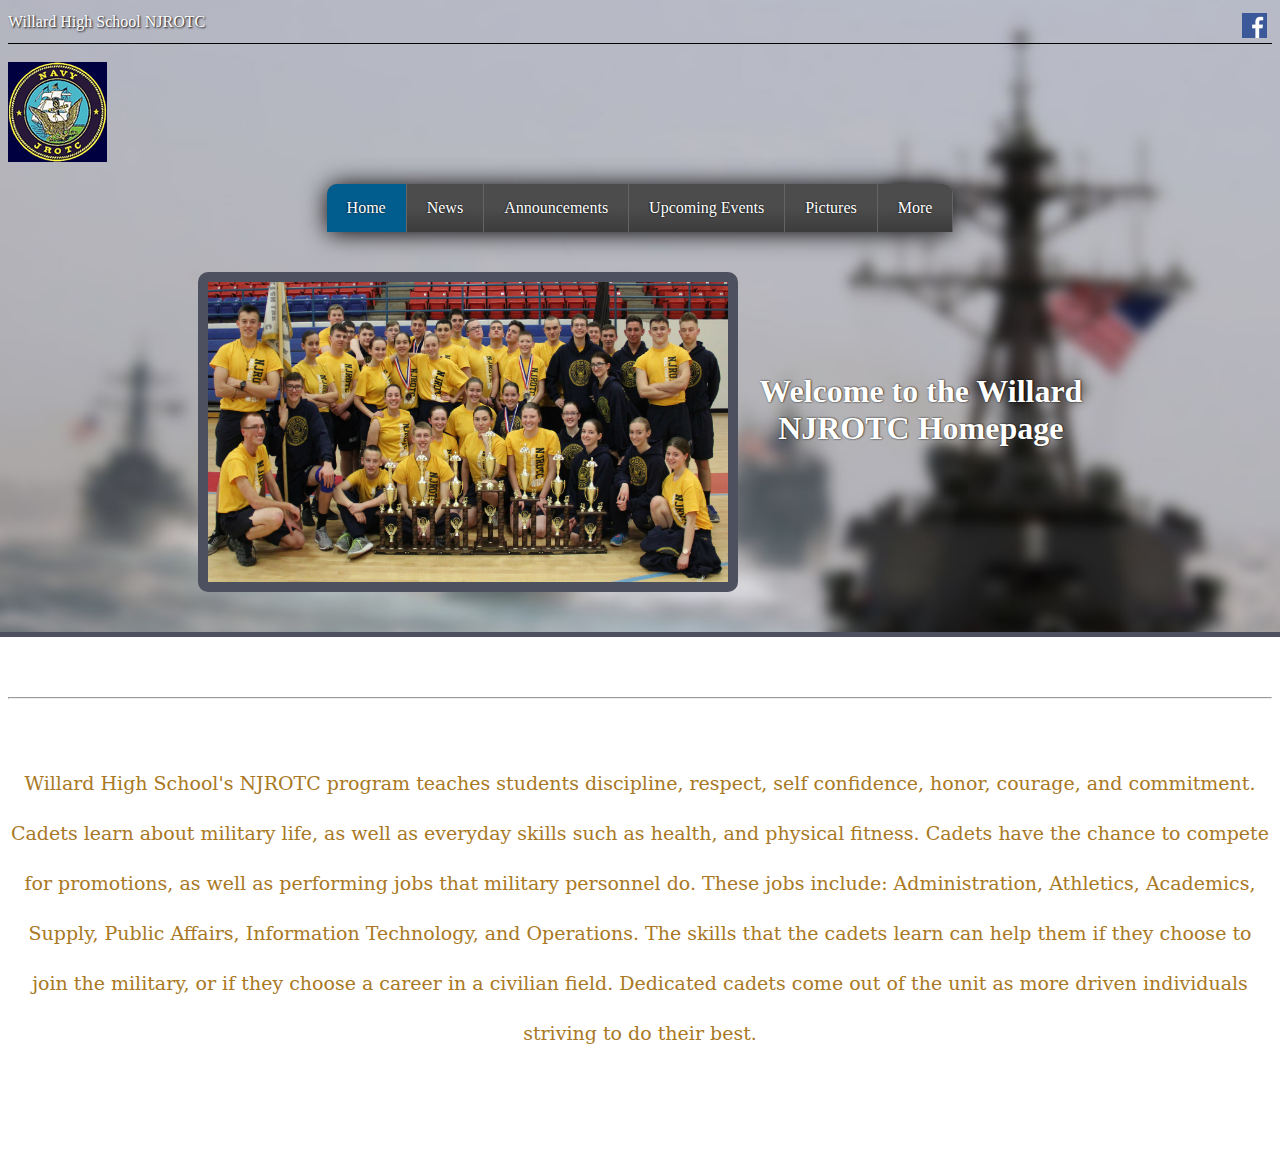
<file: index.html>
<!DOCTYPE html>
<html>
	<head>
        <title>Home - Willard NJROTC</title>
        <meta name="viewport" content="width=device-width, initial-scale=1">
        <link rel="shortcut icon" href="favicon.ico" type="image/x-icon">
		<link rel="stylesheet" href="style.css">
    </head>
    <div id="container">
    <div class="topheader">
		<font color="white">Willard High School NJROTC</font>
		<a href="http://www.facebook.com/WillardMoNJROTC" target="_blank"><img class="floatright" src="images/facebook.png" width="25px" height="25px"></a>
    </div>
    <br>
	    <a href="index.html"><img src="images/logo.gif"></a>
    <br><br>
	<div class="center">
 	<ul>
	  	<li><a href="index.html" class="active">Home</a></li>
	  	<li><a href="news.html">News</a></li>
		<li><a href="announcements.html">Announcements</a></li>
		<li><a href="upcoming-events.html">Upcoming Events</a></li>
		<li><a href="pictures.html">Pictures</a></li>
		<li class="dropdown" id="floatright">
			<a href="javascript:void(0)" class="dropbtn">More</a>
			<div class="dropdown-content">
				<br>
				<a href="contacts.html">Contacts</a>
				<br>
				<a href="student-resources.html">Student Resources</a>
				<br>
			</div>
		</li>
	</ul>
	</div>
	<br><br>
	<div style="padding-left: 15%;">
	<a href="images/homephoto.jpg" target="_blank"><img class="homeimage" src="images/homephoto.jpg" width="520", height="300"></a>
	</div>
	<div class="homeimagetext" style="padding-right: 15%;"><font size="6"><b>Welcome to the Willard<br>NJROTC Homepage</b></font></div><br><br><br><br><br><br><br><br><br><br><br><br><br><br><br><br><br><br><br><br>
	<div class="homeintro">
	<br><hr><br>
		Willard High School's NJROTC program teaches students discipline, respect, self confidence, honor, courage, and commitment. Cadets learn about military life, as well as everyday skills such as health, and physical fitness. Cadets have the chance to compete for promotions, as well as performing jobs that military personnel do. These jobs include: Administration, Athletics, Academics, Supply, Public Affairs, Information Technology, and Operations. The skills that the cadets learn can help them if they choose to join the military, or if they choose a career in a civilian field. Dedicated cadets come out of the unit as more driven individuals striving to do their best.
		<br><br></br>
	</div>
	</div>
</html>
</file>
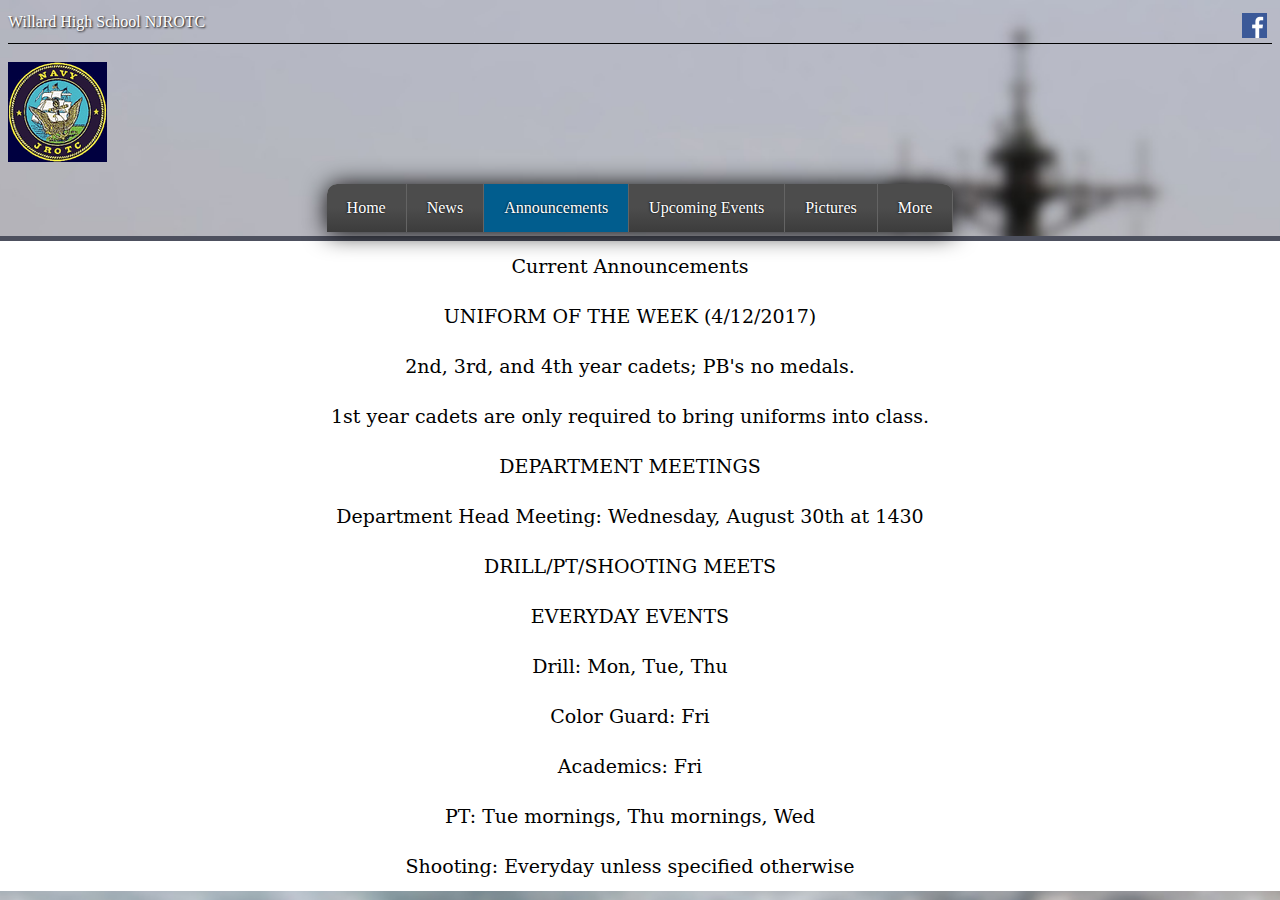
<file: announcements.html>
<!DOCTYPE html>
<html>
	<head>
        <title>Announcmemts - Willard NJROTC</title>
        <meta name="viewport" content="width=device-width, initial-scale=1">
        <link rel="shortcut icon" href="favicon.ico" type="image/x-icon">
		<link rel="stylesheet" href="style.css">
    </head>
    <div id="container">
    <div class="topheader">
		<font color="white">Willard High School NJROTC</font>
		<a href="http://www.facebook.com/WillardMoNJROTC" target="_blank"><img class="floatright" src="images/facebook.png" width="25px" height="25px"></a>
    </div>
    <br>
    	<a href="index.html"><img src="images/logo.gif"></a>
    <br><br>
	<div class="center">
 	<ul>
	  	<li><a href="index.html">Home</a></li>
	  	<li><a href="news.html">News</a></li>
		<li><a href="announcements.html" class="active">Announcements</a></li>
		<li><a href="upcoming-events.html">Upcoming Events</a></li>
		<li><a href="pictures.html">Pictures</a></li>
		<li class="dropdown" id="floatright">
			<a href="javascript:void(0)" class="dropbtn">More</a>
			<div class="dropdown-content">
			<br>
				<a href="contacts.html">Contacts</a>
				<br>
				<a href="student-resources.html">Student Resources</a>
				<br>
			</div>
		</li>
	</ul>
	</div>
	
	<div class="announcments">
	Current Announcements
	<br>
	UNIFORM OF THE WEEK (4/12/2017)<br>
	2nd, 3rd, and 4th year cadets; PB's no medals.<br>
	1st year cadets are only required to bring uniforms into class.
	<br>
	DEPARTMENT MEETINGS<br>
	Department Head Meeting: Wednesday, August 30th at 1430
	​<br>
	DRILL/PT/SHOOTING MEETS
	<br>
	​​EVERYDAY EVENTS<br>
	Drill: Mon, Tue, Thu<br>
	Color Guard: Fri<br>
	Academics: Fri<br>
	PT: Tue mornings, Thu mornings, Wed<br>
	Shooting: Everyday unless specified otherwise
	</div>
	</div>
	
</html>
</file>
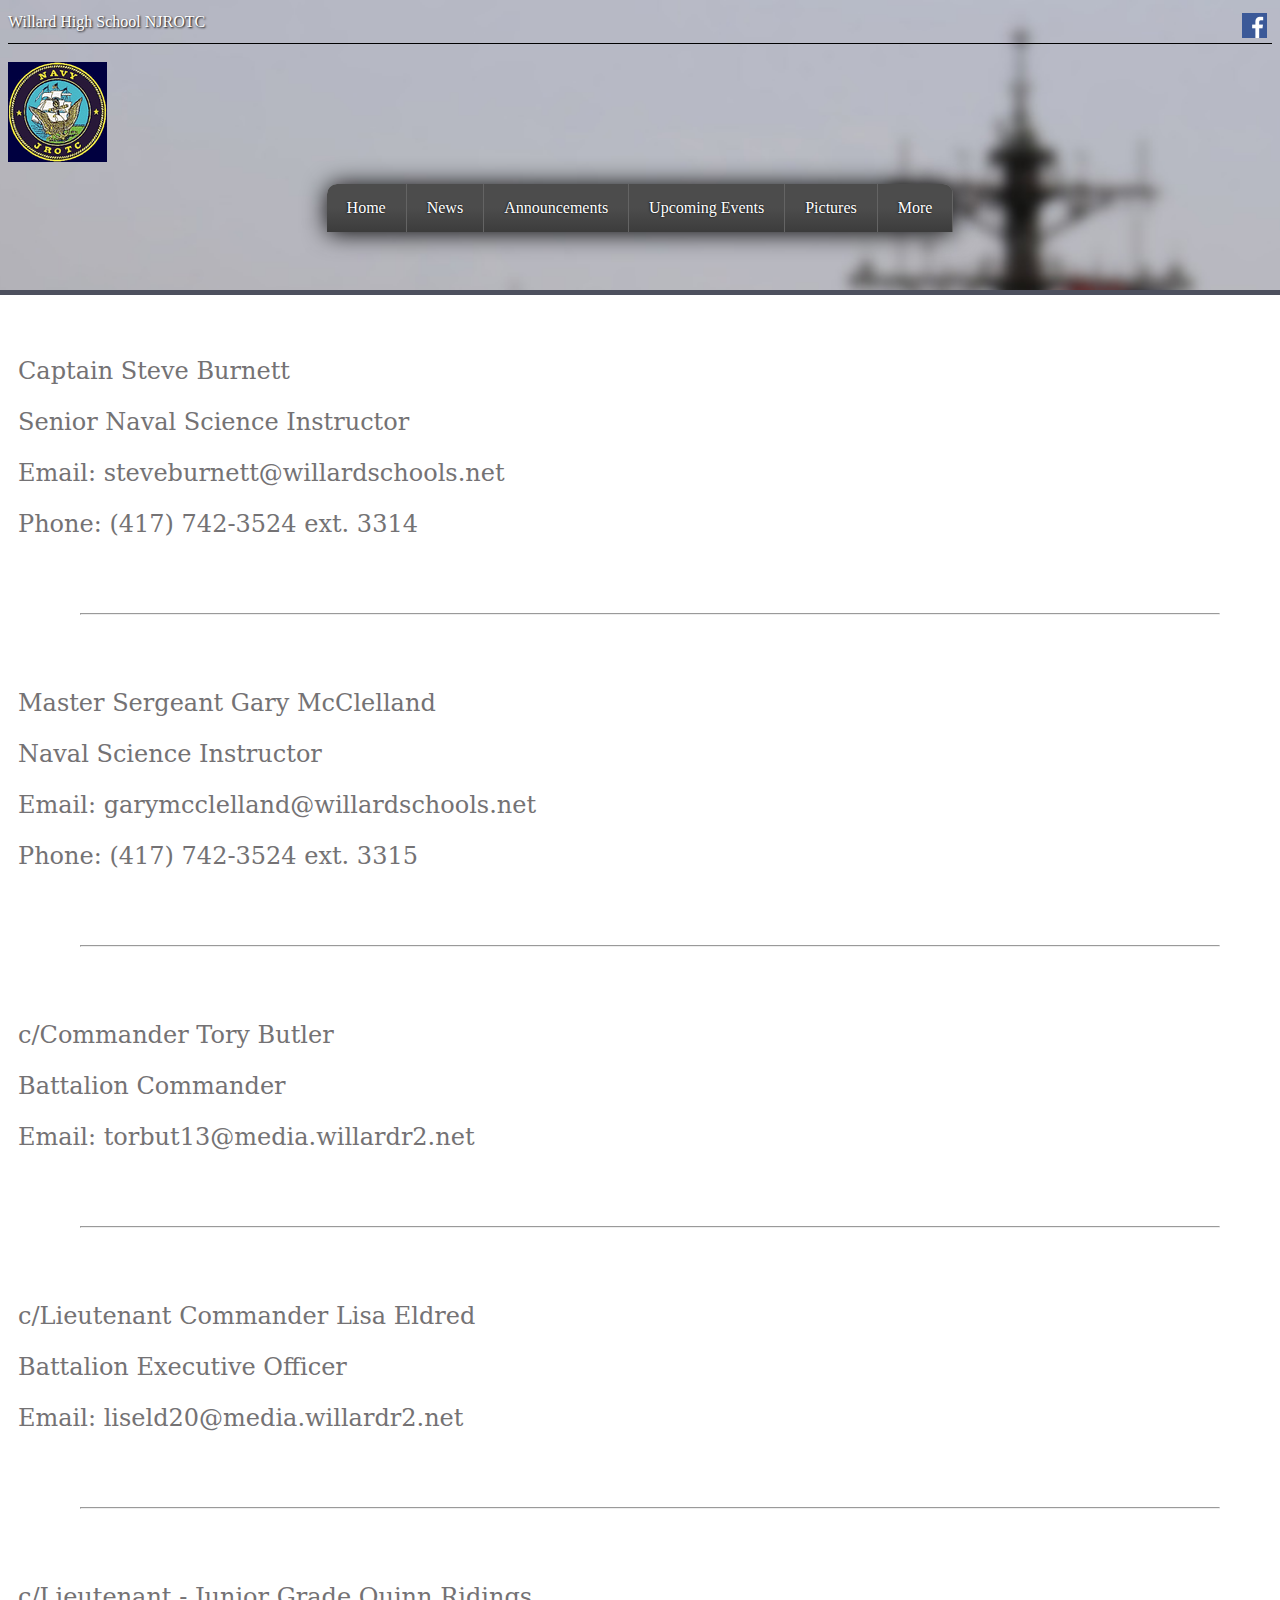
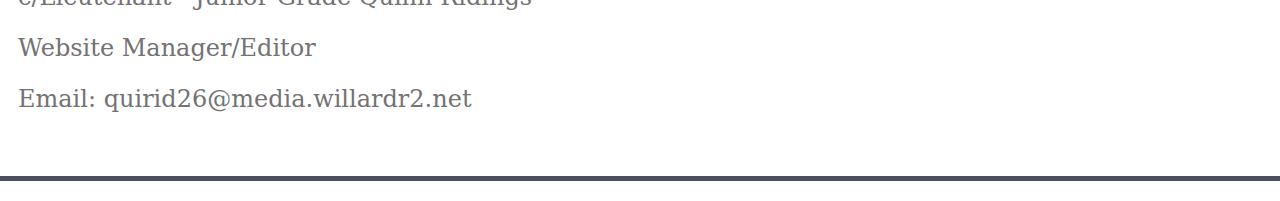
<file: contacts.html>
<!DOCTYPE html>
<html>
	<head>
        <title>Contacts - Willard NJROTC</title>
        <meta name="viewport" content="width=device-width, initial-scale=1">
        <link rel="shortcut icon" href="favicon.ico" type="image/x-icon">
		<link rel="stylesheet" href="style.css">
    </head>
    <div id="container">
    <div class="topheader">
		<font color="white">Willard High School NJROTC</font>
		<a href="http://www.facebook.com/WillardMoNJROTC" target="_blank"><img class="floatright" src="images/facebook.png" width="25px" height="25px"></a>
    </div>
    <br>
		<a href="index.html"><img src="images/logo.gif"></a>
    <br><br>
	<div class="center">
 	<ul>
	  	<li><a href="index.html">Home</a></li>
	  	<li><a href="news.html">News</a></li>
		<li><a href="announcements.html">Announcements</a></li>
		<li><a href="upcoming-events.html">Upcoming Events</a></li>
		<li><a href="pictures.html">Pictures</a></li>
		<li class="dropdown" id="floatright">
			<a href="javascript:void(0)" class="dropbtn">More</a>
			<div class="dropdown-content">
			<br>
				<a href="contacts.html" class="active">Contacts</a>
				<br>
				<a href="student-resources.html">Student Resources</a>
				<br>
			</div>
		</li>
	</ul>
	</div><br><br><br>
	<div class="contactinfo">
		<font color="#747274" size="5%">
		<br>
		Captain Steve Burnett<br>
		Senior Naval Science Instructor<br>
		Email: steveburnett@willardschools.net<br>
		Phone: (417) 742-3524 ext. 3314
		
		<br><br><hr align="center", width="90%"><br>
		
		Master Sergeant Gary McClelland<br>
		Naval Science Instructor<br>
		Email: garymcclelland@willardschools.net<br>
		Phone: (417) 742-3524 ext. 3315
		
		<br><br><hr align="center", width="90%"><br>
		
		c/Commander Tory Butler<br>
		Battalion Commander<br>
		Email: torbut13@media.willardr2.net
		
		<br><br><hr align="center", width="90%"><br>
		
		c/Lieutenant Commander Lisa Eldred<br>
		Battalion Executive Officer<br>
		Email: liseld20@media.willardr2.net
		
		<br><br><hr align="center", width="90%"><br>
		
		c/Lieutenant - Junior Grade Quinn Ridings<br>
		Website Manager/Editor<br>
		Email: quirid26@media.willardr2.net<br><br>
		</font>
	</div>
	<br><br><br>
	
	
	
	
	
	
	
	
	</div>
</html>
</file>
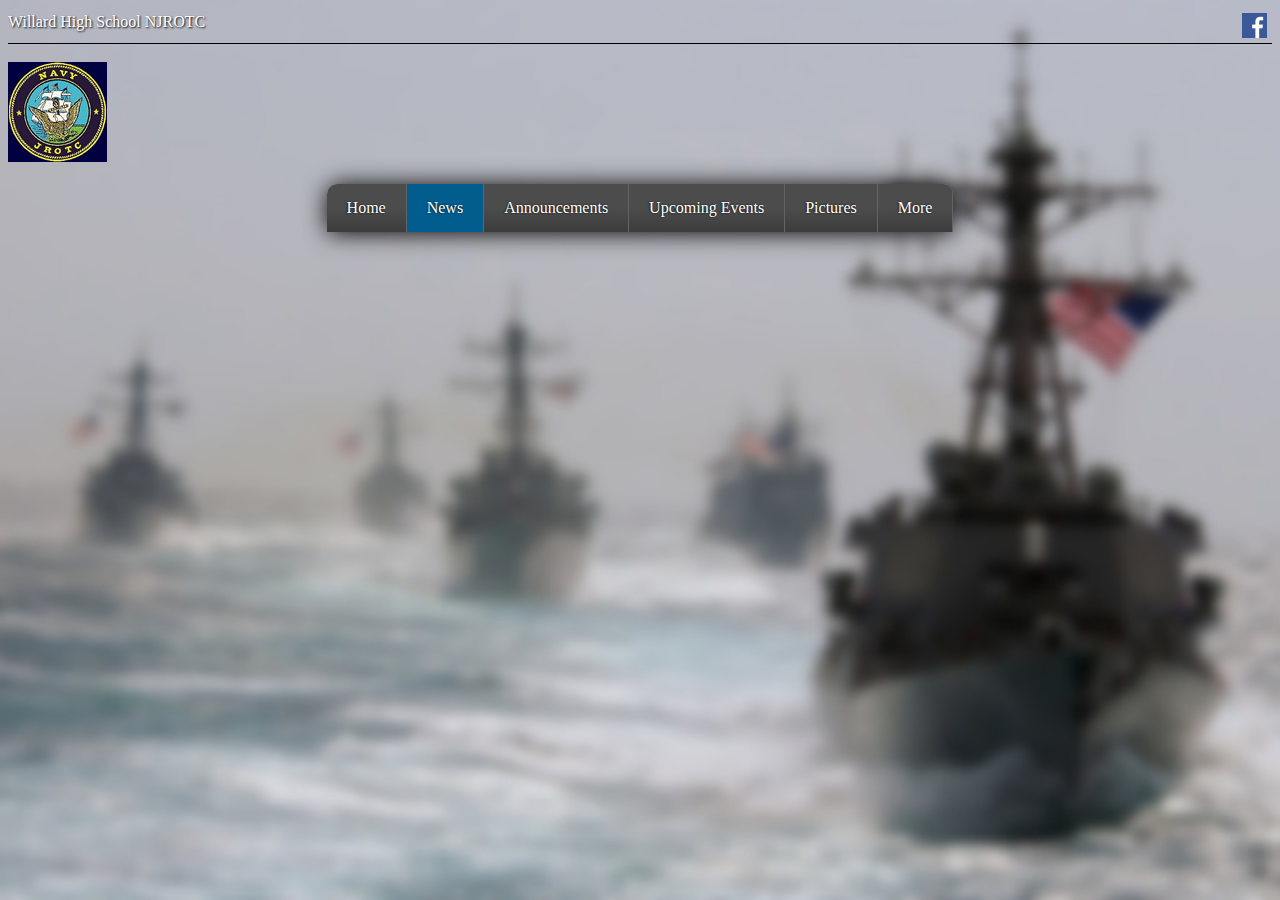
<file: news.html>
<!DOCTYPE html>
<html>
	<head>
        <title>News - Willard NJROTC</title>
        <meta name="viewport" content="width=device-width, initial-scale=1">
        <link rel="shortcut icon" href="favicon.ico" type="image/x-icon">
		<link rel="stylesheet" href="style.css">
    </head>
    <div id="container">
    <div class="topheader">
		<font color="white">Willard High School NJROTC</font>
		<a href="http://www.facebook.com/WillardMoNJROTC" target="_blank"><img class="floatright" src="images/facebook.png" width="25px" height="25px"></a>
    </div>
    <br>
	    <a href="index.html"><img src="images/logo.gif"></a>
    <br><br>
	<div class="center">
 	<ul>
	  	<li><a href="index.html">Home</a></li>
	  	<li><a href="news.html" class="active">News</a></li>
		<li><a href="announcements.html">Announcements</a></li>
		<li><a href="upcoming-events.html">Upcoming Events</a></li>
		<li><a href="pictures.html">Pictures</a></li>
		<li class="dropdown" id="floatright">
			<a href="javascript:void(0)" class="dropbtn">More</a>
			<div class="dropdown-content">
			<br>
				<a href="contacts.html">Contacts</a>
				<br>
				<a href="student-resources.html">Student Resources</a>
				<br>
			</div>
		</li>
	</ul>
	</div>
	</div>
</html>
</file>
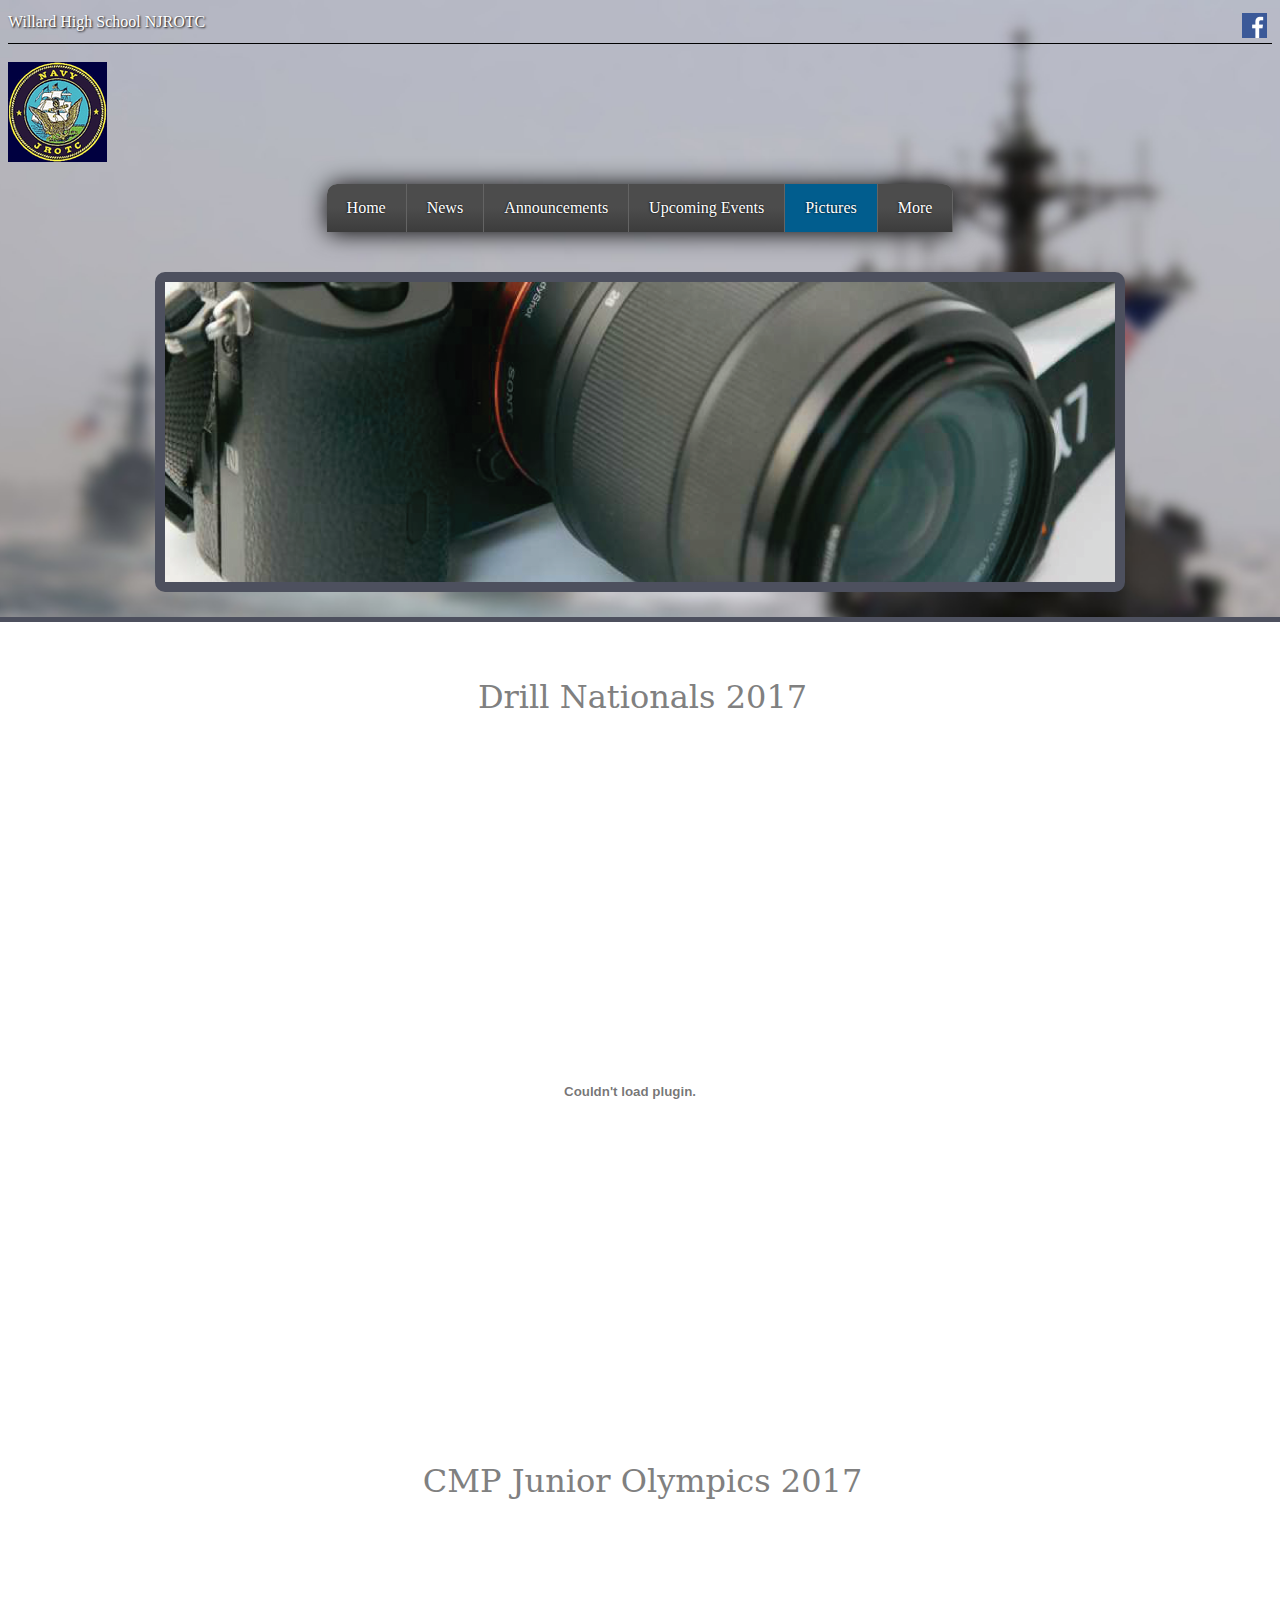
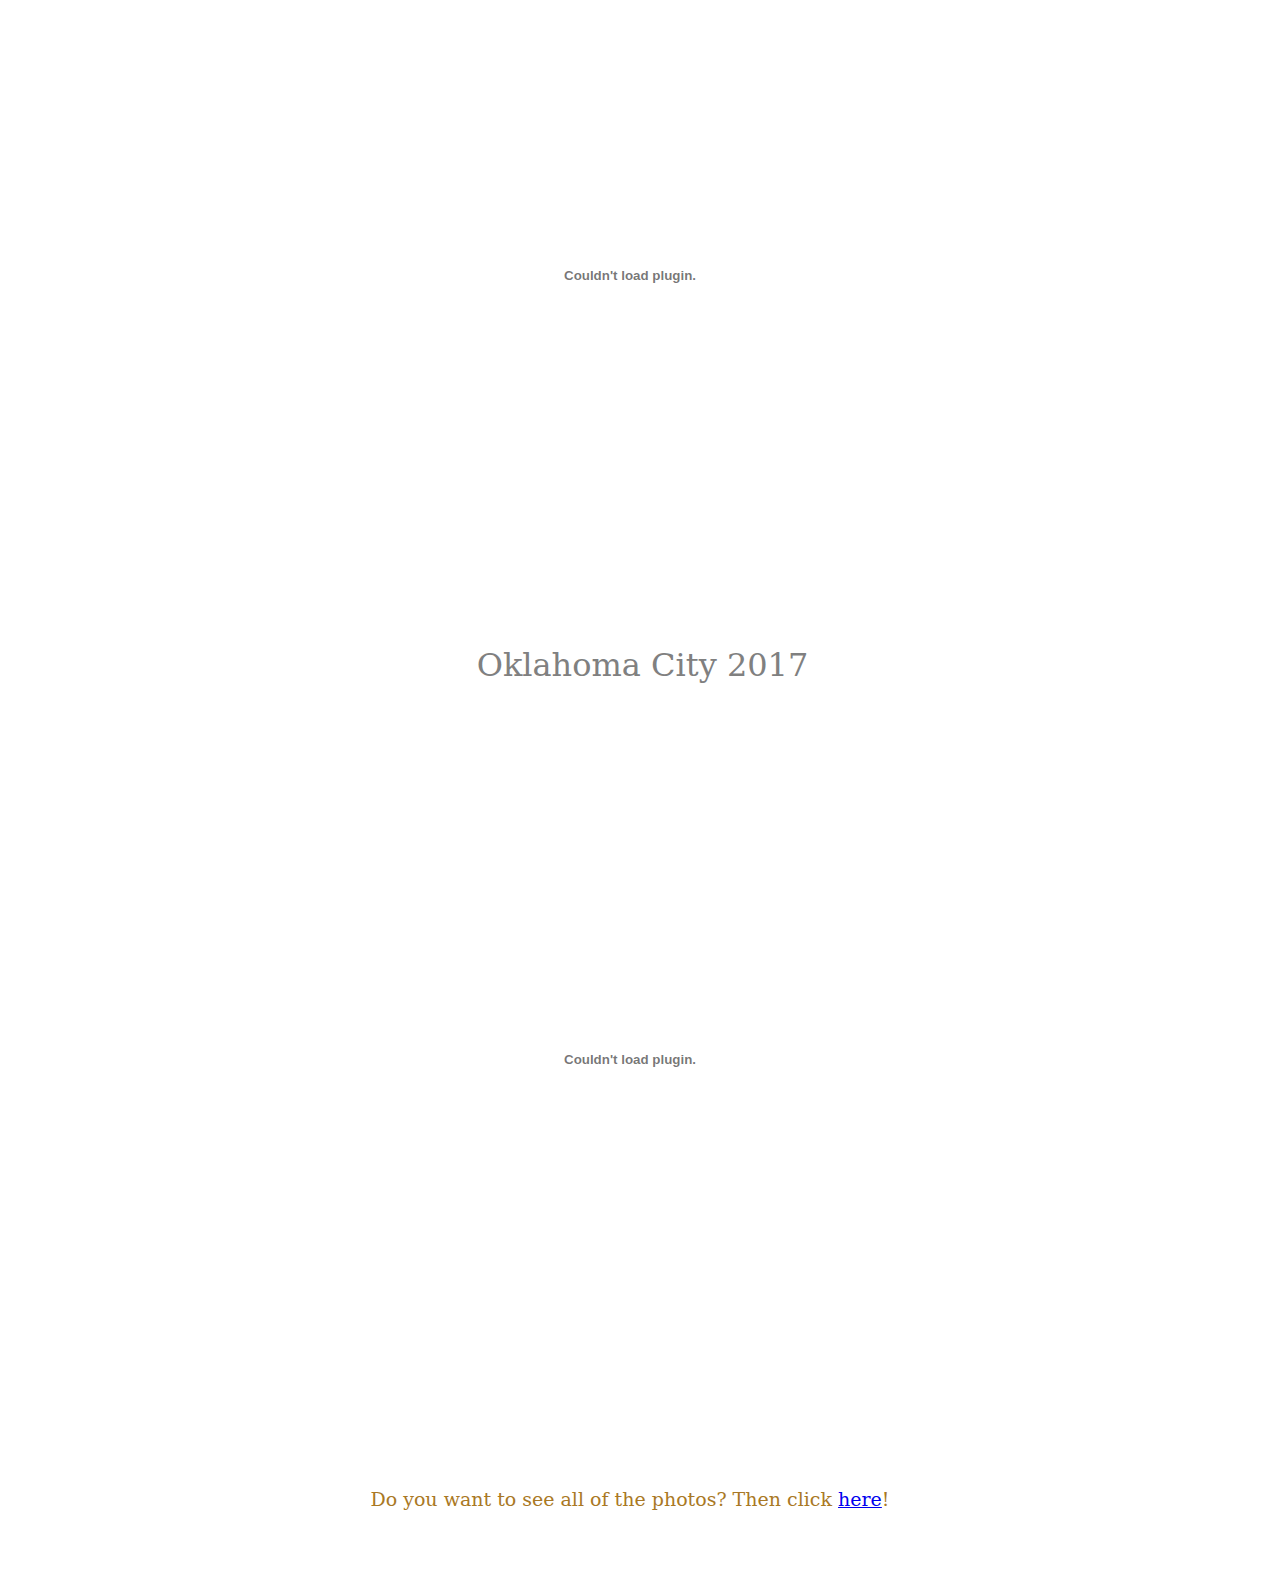
<file: pictures.html>
<!DOCTYPE html>
<html>
	<head>
	    <title>Pictures - Willard NJROTC</title>
       <meta name="viewport" content="width=device-width, initial-scale=1">
        <link rel="shortcut icon" href="favicon.ico" type="image/x-icon">
		<link rel="stylesheet" href="style.css">
    </head>
    <div id="container">
    <div class="topheader">
		<font color="white">Willard High School NJROTC</font>
		<a href="http://www.facebook.com/WillardMoNJROTC" target="_blank"><img class="floatright" src="images/facebook.png" width="25px" height="25px"></a>
    </div>
    <br>
	    <a href="index.html"><img src="images/logo.gif"></a>
    <br><br>
	<div class="center">
 	<ul>
	  	<li><a href="index.html">Home</a></li>
	  	<li><a href="news.html">News</a></li>
		<li><a href="announcements.html">Announcements</a></li>
		<li><a href="upcoming-events.html">Upcoming Events</a></li>
		<li><a href="pictures.html" class="active">Pictures</a></li>
		<li class="dropdown" id="floatright">
			<a href="javascript:void(0)" class="dropbtn">More</a>
			<div class="dropdown-content">
			<br>
				<a href="contacts.html">Contacts</a>
				<br>
				<a href="student-resources.html">Student Resources</a>
				<br>
			</div>
		</li>
	</ul>
	</div>
	<br><br>
	<a href="images/canonpicture.jpg" target="_blank"><img class="piccenter" src="images/canonpicture.png" width="950px" height="300"></a>
	<div class="restintro" style="background-color:white;">
	<br><font color="gray" size="6px"><div id="textintro">Drill Nationals 2017</div></font><br>
	<div style="width:940px;height:630px;text-align:center;margin:auto;" ><object width="940" height="630" classid="clsid:d27cdb6e-ae6d-11cf-96b8-444553540000"  codebase="http://download.macromedia.com/pub/shockwave/cabs/flash/swflash.cab#version=6,0,40,0"> <param name="flashvars" value="offsite=true&amp;lang=en-us&amp;page_show_url=%2Fphotos%2F92586034%40N06%2Fsets%2F72157680720226431%2Fshow&amp;page_show_back_url=%2Fphotos%2F92586034%40N06%2Fsets%2F72157680720226431%2F&amp;user_id=92586034@N06&amp;set_id=72157680720226431" /> <param name="allowFullScreen" value="false" /> <param name="src" value="https://www.flickr.com/apps/slideshow/show.swf?v=71649" /> <embed width="940" height="630" type="application/x-shockwave-flash" src="https://www.flickr.com/apps/slideshow/show.swf?v=71649" flashvars="offsite=true&amp;lang=en-us&amp;page_show_url=%2Fphotos%2F92586034%40N06%2Fsets%2F72157680720226431%2Fshow&amp;page_show_back_url=%2Fphotos%2F92586034%40N06%2Fsets%2F72157680720226431%2F&amp;user_id=92586034@N06&amp;set_id=72157680720226431" allowFullScreen="false" /> </object><br /></div>
	<br><font color="gray" size="6px"><div id="textintro">CMP Junior Olympics 2017</div></font><br>
	<div style="width:940px;height:630px;text-align:center;margin:auto;" ><object width="940" height="630" classid="clsid:d27cdb6e-ae6d-11cf-96b8-444553540000"  codebase="http://download.macromedia.com/pub/shockwave/cabs/flash/swflash.cab#version=6,0,40,0"> <param name="flashvars" value="offsite=true&amp;lang=en-us&amp;page_show_url=%2Fphotos%2F92586034%40N06%2Fsets%2F72157678829561452%2Fshow&amp;page_show_back_url=%2Fphotos%2F92586034%40N06%2Fsets%2F72157678829561452%2F&amp;user_id=92586034@N06&amp;set_id=72157678829561452" /> <param name="allowFullScreen" value="false" /> <param name="src" value="https://www.flickr.com/apps/slideshow/show.swf?v=71649" /> <embed width="940" height="630" type="application/x-shockwave-flash" src="https://www.flickr.com/apps/slideshow/show.swf?v=71649" flashvars="offsite=true&amp;lang=en-us&amp;page_show_url=%2Fphotos%2F92586034%40N06%2Fsets%2F72157678829561452%2Fshow&amp;page_show_back_url=%2Fphotos%2F92586034%40N06%2Fsets%2F72157678829561452%2F&amp;user_id=92586034@N06&amp;set_id=72157678829561452" allowFullScreen="false" /> </object><br /></div>
	<br><font color="gray" size="6px"><div id="textintro">Oklahoma City 2017</div></font><br>
	<div style="width:940px;height:630px;text-align:center;margin:auto;" ><object width="940" height="630" classid="clsid:d27cdb6e-ae6d-11cf-96b8-444553540000"  codebase="http://download.macromedia.com/pub/shockwave/cabs/flash/swflash.cab#version=6,0,40,0"> <param name="flashvars" value="offsite=true&amp;lang=en-us&amp;page_show_url=%2Fphotos%2F92586034%40N06%2Fsets%2F72157678611240420%2Fshow&amp;page_show_back_url=%2Fphotos%2F92586034%40N06%2Fsets%2F72157678611240420%2F&amp;user_id=92586034@N06&amp;set_id=72157678611240420" /> <param name="allowFullScreen" value="false" /> <param name="src" value="https://www.flickr.com/apps/slideshow/show.swf?v=71649" /> <embed width="940" height="630" type="application/x-shockwave-flash" src="https://www.flickr.com/apps/slideshow/show.swf?v=71649" flashvars="offsite=true&amp;lang=en-us&amp;page_show_url=%2Fphotos%2F92586034%40N06%2Fsets%2F72157678611240420%2Fshow&amp;page_show_back_url=%2Fphotos%2F92586034%40N06%2Fsets%2F72157678611240420%2F&amp;user_id=92586034@N06&amp;set_id=72157678611240420" allowFullScreen="false" /> </object><br /></div>
	<br><br>
	Do you want to see all of the photos? Then click <a href="https://www.flickr.com/photos/92586034@N06/albums/with/72157680720226431" target="_blank">here</a>!
	<br><br>
	</div>
	</div>
	<br>
	<br>
	<br>
</html>
</file>
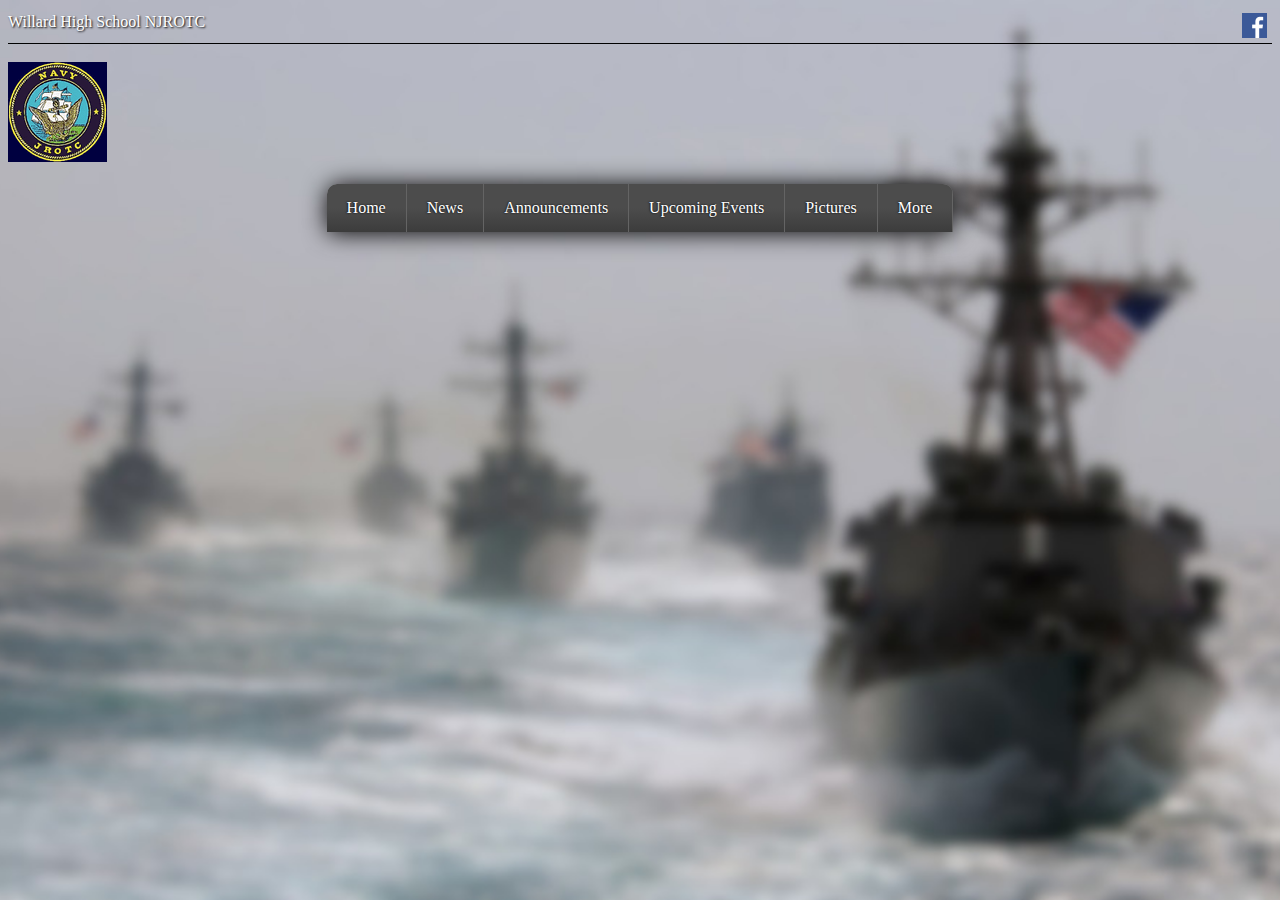
<file: student-resources.html>
<!DOCTYPE html>
<html>
	<head>
        <title>Student Resources - Willard NJROTC</title>
        <meta name="viewport" content="width=device-width, initial-scale=1">
        <link rel="shortcut icon" href="favicon.ico" type="image/x-icon">
		<link rel="stylesheet" href="style.css">
    </head>
    <div id="container">
    <div class="topheader">
		<font color="white">Willard High School NJROTC</font>
		<a href="http://www.facebook.com/WillardMoNJROTC" target="_blank"><img class="floatright" src="images/facebook.png" width="25px" height="25px"></a>
    </div>
    <br>
	    <a href="index.html"><img src="images/logo.gif"></a>
    <br><br>
	<div class="center">
 	<ul>
	  	<li><a href="index.html">Home</a></li>
	  	<li><a href="news.html">News</a></li>
		<li><a href="announcements.html">Announcements</a></li>
		<li><a href="upcoming-events.html">Upcoming Events</a></li>
		<li><a href="pictures.html">Pictures</a></li>
		<li class="dropdown" id="floatright">
			<a href="javascript:void(0)" class="dropbtn">More</a>
			<div class="dropdown-content">
			<br>
				<a href="contacts.html">Contacts</a>
				<br>
				<a href="student-resources.html" class="active">Student Resources</a>
				<br>
			</div>
		</li>
	</ul>
	</div>
	</div>
</html>
</file>
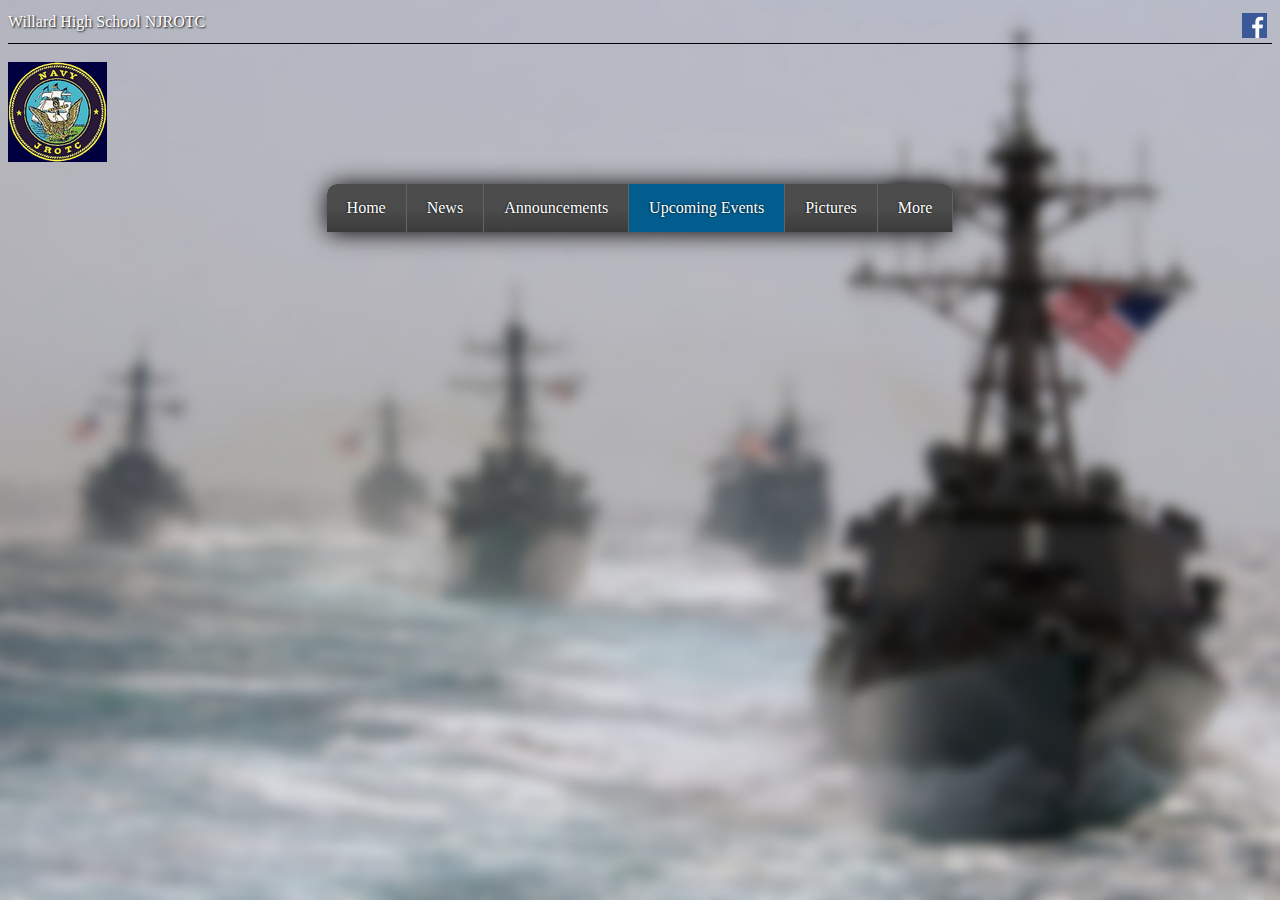
<file: upcoming-events.html>
<!DOCTYPE html>
<html>
	<head>
        <title>Upcoming Events - Willard NJROTC</title>
        <meta name="viewport" content="width=device-width, initial-scale=1">
        <link rel="shortcut icon" href="favicon.ico" type="image/x-icon">
		<link rel="stylesheet" href="style.css">
    </head>
    <div id="container">
    <div class="topheader">
		<font color="white">Willard High School NJROTC</font>
		<a href="http://www.facebook.com/WillardMoNJROTC" target="_blank"><img class="floatright" src="images/facebook.png" width="25px" height="25px"></a>
    </div>
    <br>
    		<a href="index.html"><img src="images/logo.gif"></a>
    <br><br>
	<div class="center">
 	<ul>
	  	<li><a href="index.html">Home</a></li>
	  	<li><a href="news.html">News</a></li>
		<li><a href="announcements.html">Announcements</a></li>
		<li><a href="upcoming-events.html" class="active">Upcoming Events</a></li>
		<li><a href="pictures.html">Pictures</a></li>
		<li class="dropdown" id="floatright">
			<a href="javascript:void(0)" class="dropbtn">More</a>
			<div class="dropdown-content">
				<br>
				<a href="contacts.html">Contacts</a>
				<br>
				<a href="student-resources.html">Student Resources</a>
				<br>
			</div>
		</li>
	</ul>
	</div>
	</div>
</html>
</file>
<file: style.css>
ul {
    list-style-type: none;
	display: inline-block;
	margin: 0px;
    overflow: hidden;
    background-color: #4C4C4C;
	width: auto;
	background: linear-gradient(#4C4C4C, #4C4C4C, #3c3c3c);
	box-shadow: .5px 1px 25px black;
}

.center {
	text-align: center;
}

li {
	padding-top: 0px;
	float: left;
	border-right: 1px solid #646464;
	text-shadow: -.5px -.5px 2px black;

}

.floatright {
	float: right;
	padding-right: 5px;
	padding-bottom: 5px;
}
html  {
	max-width: 100%;
	overflow-x: hidden;
}

.active {
	background-color: #015D8E;
}

ul, li:first-child {
	padding-left: 0px;
	border-left: 0px thin;
	border-radius: 10px;
}

li:first-child {
	border-top-right-radius: 0px;
	border-bottom-right-radius: 0px;
}

ul, li:last-child a:hover {
	border-bottom-right-radius: 0px;
	border-bottom-left-radius: 0px;
}
li:last-child {
	padding-right: 0px;
	border-right: 0px thin;
}


li a, .dropbtn {
    display: inline-block;
    color: white;
    text-align: center;
	padding: 15px 20px;
    text-decoration: none;
}

li a:hover, .dropdown:hover .dropbtn {
    background-color: #016092;
}

li.dropdown {
    display: inline-block;
}

.piccenter {
	display: block;
	text-align: center;
	border: 10px solid #4D505E;
	border-radius: 10px;
	margin-bottom: 25px;
	margin-left: auto;
	margin-right: auto;
}

.dropdown-content {
    display: none;
    position: absolute;
	background-color: #4C4C4C;
    min-width: 150px;
	margin-left: -75px;
    box-shadow: 0px 8px 16px 0px rgba(0,0,0,0.2);
    z-index: 1;
}

.dropdown-content a {
    padding: 12px 16px;
    text-decoration: none;
    display: block;
    text-align: center;
	color: white;
}

.dropdown-content a:hover {
	background-color: #016092;
}

.dropdown:hover .dropdown-content {
    display: block;
}

.header {
	width: auto;
	height: 200px;
	background-color: #999;
	padding: 5px;
}
.main-body {
	background-color: #999;
	height: 475px;
	width: 800px;	
	padding: 5px;
	border: 5px solid #4C4C4C;
	display: inline-block;
}
.topheader {
	width: 100%;
	height: 25px;
	padding-bottom: 5px;
	padding-top: 5px;
	border-bottom: thin solid black;
	text-shadow: 1px 1px 2px black; 
}

::-webkit-scrollbar { 
    display: none; 
}

html {
	background: url(images/background.jpg) no-repeat center center fixed; 
	-webkit-background-size: cover;
	-moz-background-size: cover;
	-o-background-size: cover;
	background-size: cover;
}

#text {
	padding-left: 25px;
}

#container {
     width: 100%;
     margin: 0 auto;
	 padding: 0;
}

.contactinfo{
	background-color: #ffffff;
	width: 100%;
	margin-left: -10px;
	padding-right: 20px;
	padding-left: 20px;
	margin-bottom: 20px;
	border-top: 5px solid #4D505E;
	border-bottom: 5px solid #4D505E;
	color: #A97824;
	float: left;
	font-size: 19px;
	text-align: left;
	line-height: 50px;
	font-family: Constantia, "Lucida Bright", "DejaVu Serif", Georgia, "serif";
}

.homeimage {
	border: 10px solid #4D505E;
	border-radius: 10px;
	position: absolute;
	align-content: left;
	float: left;
}

.homeimagetext {
	padding-top: 8%;
	float: right;
	text-align: center;
	color: white;
	text-shadow: .5px -.5px 2px black;
}

.homeintro{
	background-color: #ffffff;
	width: 100%;
	margin-left: -10px;
	padding-right: 20px;
	padding-left: 10px;
	border-top: 5px solid #4D505E;
	color: #A97824;
	float: left;
	font-size: 19px;
	text-align: center;
	line-height: 50px;
	font-family: Constantia, "Lucida Bright", "DejaVu Serif", Georgia, "serif";
}

.restintro{
	background-color: #ffffff;
	width: 100%;
	margin-left: -10px;
	padding-right: 20px;
	border-top: 5px solid #4D505E;
	color: #A97824;
	float: left;
	font-size: 19px;
	text-align: center;
	line-height: 50px;
	font-family: Constantia, "Lucida Bright", "DejaVu Serif", Georgia, "serif";
}

.announcments{
	background-color: #ffffff;
	width: 100%;
	margin-left: -10px;
	padding-right: 20px;
	border-top: 5px solid #4D505E;
	float: left;
	font-size: 19px;
	text-align: center;
	line-height: 50px;
	font-family: Constantia, "Lucida Bright", "DejaVu Serif", Georgia, "serif";
}

#textintro {
	padding-left: 25px;
}
</file>
